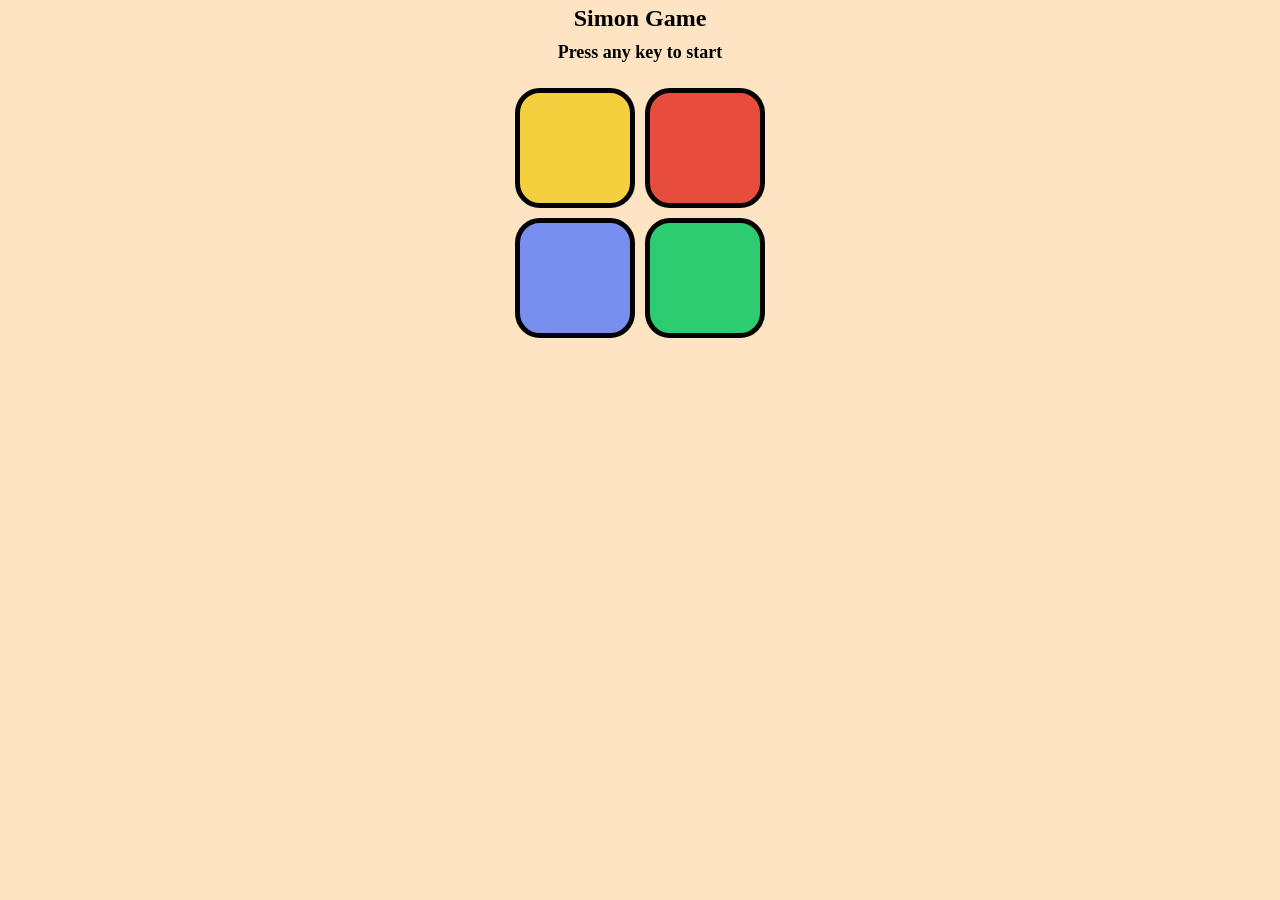
<file: index.html>
<!DOCTYPE html>
<html lang="en">

<head>
    <meta charset="UTF-8">
    <meta name="viewport" content="width=device-width, initial-scale=1.0">
    <title>Simon Game</title>
    <link rel="stylesheet" href="style.css">
</head>

<body style="background-color: bisque;">
    <h1>Simon Game</h1>
    <h2>Press any key to start</h2>

    <div id="container">
        <div class="btn yellow" id="yellow"></div>
        <div class="btn red" id="red"></div>
        <div class="btn purple" id="purple"></div>
        <div class="btn green" id="green"></div>
    </div>

    <script src="app.js"></script>
</body>

</html>
</file>
<file: style.css>
body {
    text-align: center;
    margin: 0;
}

h1 {
    font-size: 24px;
    margin: 5px 0 10px;
}

h2 {
    font-size: 18px;
    margin: 0 0 20px;
}

#container {
    display: flex;
    justify-content: center;
    flex-wrap: wrap;
    width: 280px;
    margin: auto;
}

.btn {
    height: 110px;
    width: 110px;
    border: 5px solid black;
    border-radius: 25px;
    margin: 5px;
    cursor: pointer;
}

.yellow {
    background-color: #f4d03f;
}

.red {
    background-color: #e74c3c;
}

.purple {
    background-color: #798ff0;
}

.green {
    background-color: #2ecc71;
}

.flash {
    background-color: white !important;
}

.userflash {
    background-color: lightgreen !important;
}
</file>
